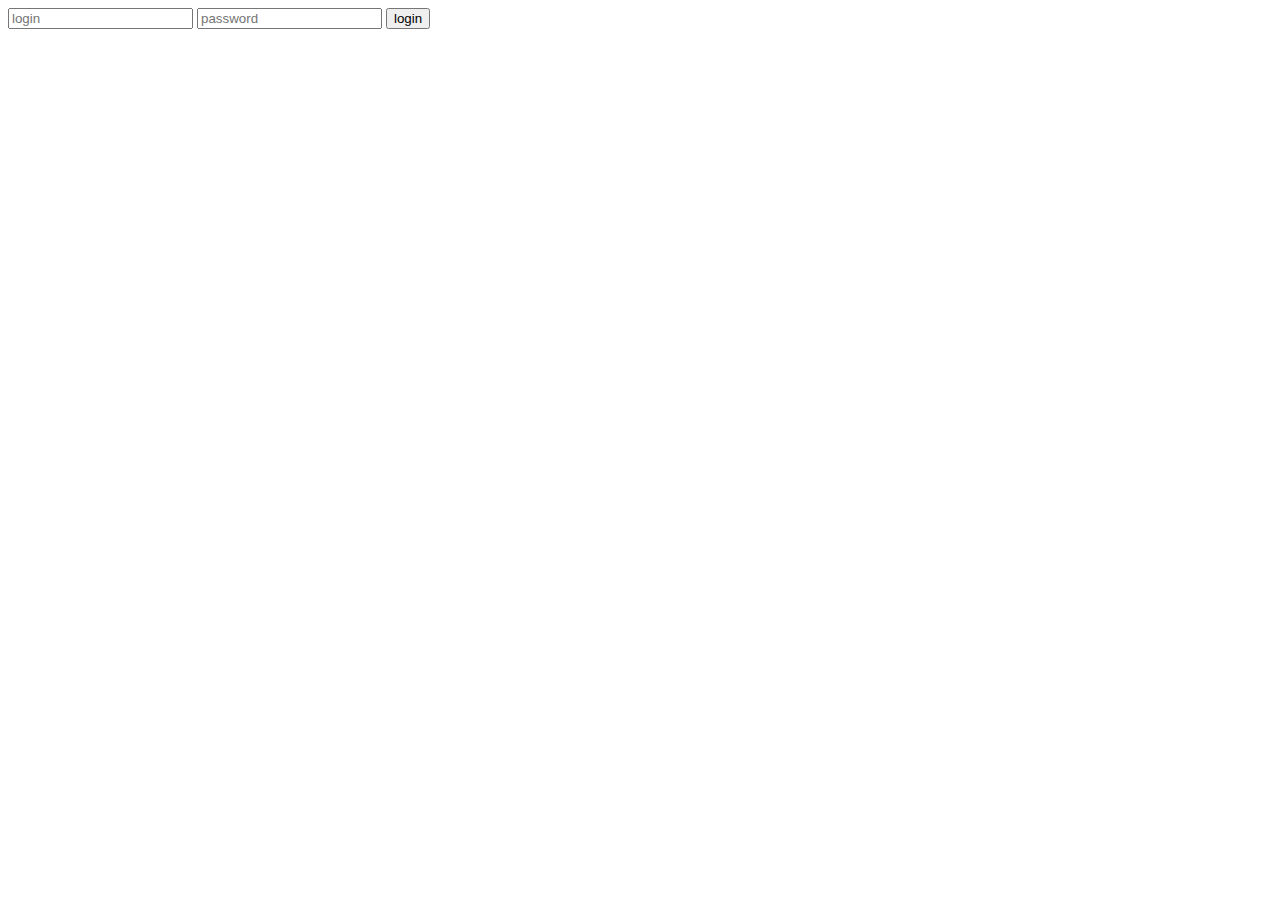
<file: lesson10/index.html>
<!doctype html>
<html lang="en">
<head>
	<meta charset="UTF-8">
	<meta name="viewport"
	      content="width=device-width, user-scalable=no, initial-scale=1.0, maximum-scale=1.0, minimum-scale=1.0">
	<meta http-equiv="X-UA-Compatible" content="ie=edge">
	<title>Document</title>
</head>
<body>
<form action="" name="f1">
	<input type="text" name="login" placeholder="login">
	<input type="password" name="password" placeholder="password">
	<button>login</button>
</form>
<script>
	console.log(document.forms[0]);
	let f1Ref = document.forms.f1;
    console.log(f1Ref);

    console.log(f1Ref.login);
    console.log(f1Ref.password);

    let login = f1Ref.login;
    console.log(login);
    console.log(login.value);
</script>
</body>
</html>
</file>
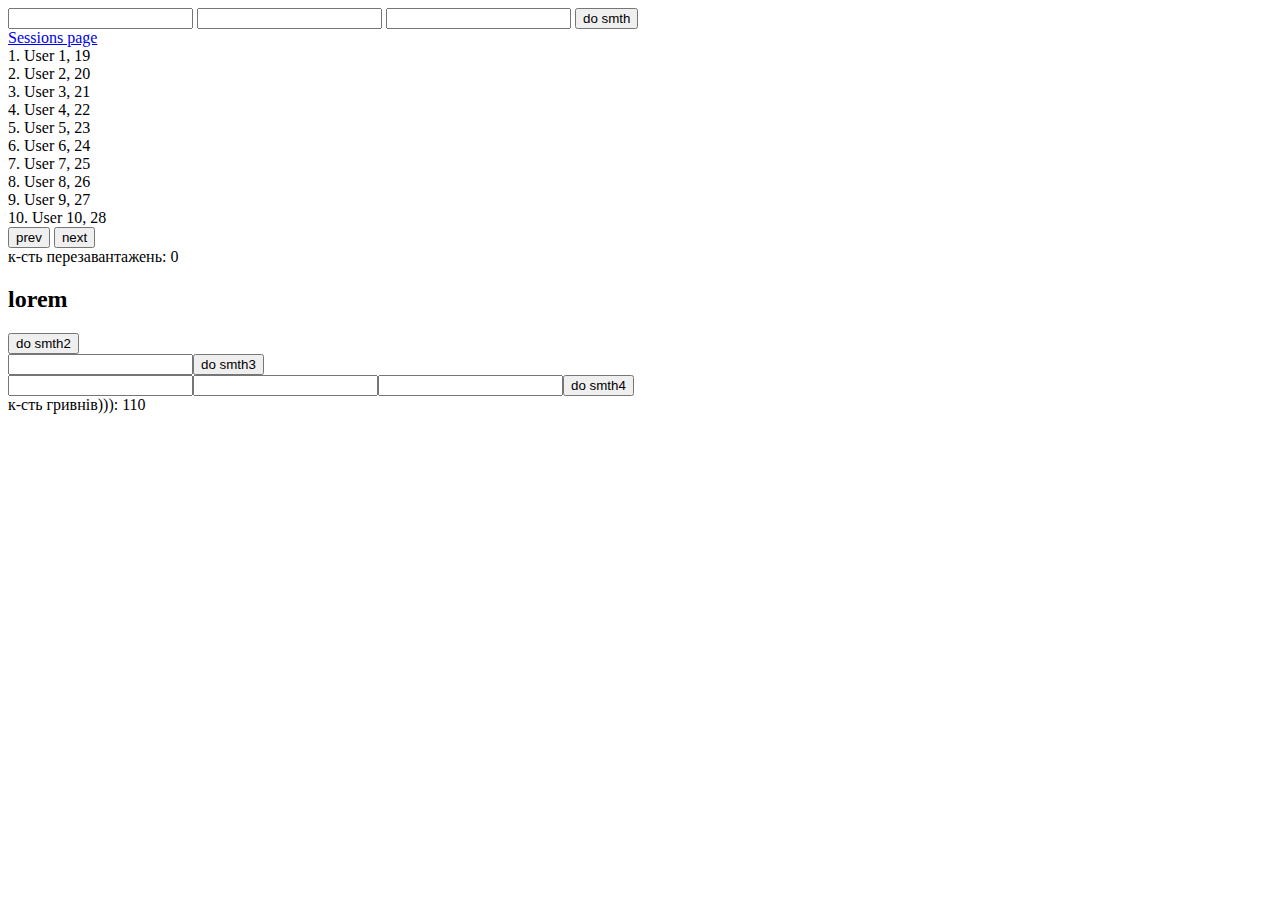
<file: lesson10Hw/index.html>
<!doctype html>
<html lang="en">
<head>
	<meta charset="UTF-8">
	<meta name="viewport"
	      content="width=device-width, user-scalable=no, initial-scale=1.0, maximum-scale=1.0, minimum-scale=1.0">
	<meta http-equiv="X-UA-Compatible" content="ie=edge">
	<title>Document</title>
</head>
<body>
<form action="" name="f1">
	<input type="text" name="name">
	<input type="text" name="surname">
	<input type="number" name="age">
	<button>do smth</button>
</form>

<a href="./sessions.html">Sessions page</a>

<div class="users"></div>
<button name="prev">prev</button>
<button name="next">next</button>
<script src="main.js"></script>
</body>
</html>
</file>
